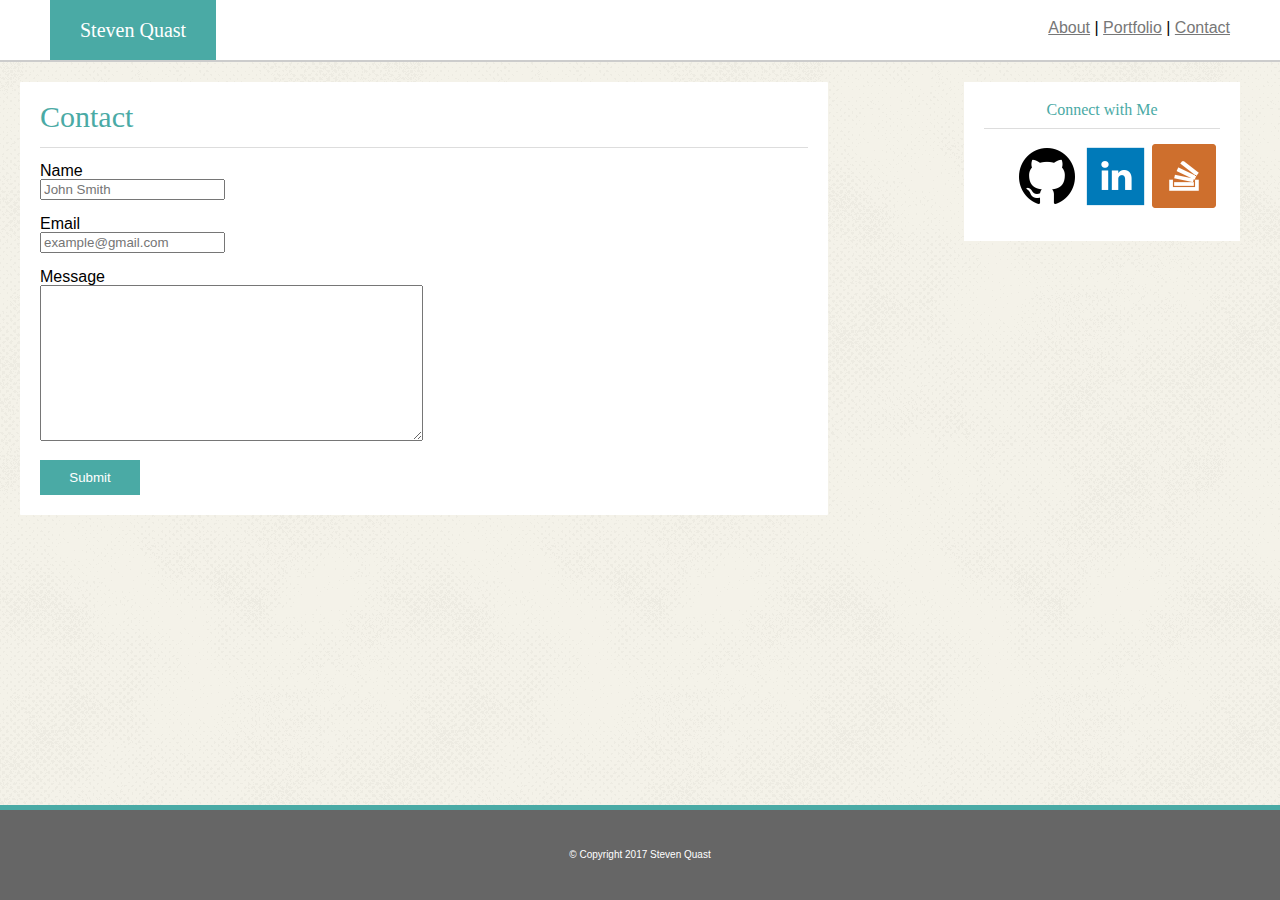
<file: contact.html>
<!DOCTYPE html>
<html>
<head>
	<meta charset="utf-8">
	<title>Contact Page</title>
	<link rel="stylesheet" type="text/css" href="assets/css/reset.css">
	<link rel="stylesheet" type="text/css" href="assets/css/style.css">
</head>
<body>
	<header id="header">
		<h1 class="headerName"><b>Steven Quast</b></h1>
		<nav class="textLinks"><a href="index.html">About</a>  |  <a href="portfolio.html">Portfolio</a>  |  <a href="contact.html">Contact</a></nav>
	</header>

	<!-- Contact Form section -->
	<section id="Content">
		<h2 id="contentHeader"><b>Contact</b></h2>
		
		<div>
			<form action="mailto:smquast@gmail.com" method="post" enctype="text/plain">
				Name<br>
				<input type="text" name="name" placeholder="John Smith">
				<br><br>
				Email<br>
				<input type="text" name="email" placeholder="example@gmail.com">
				<br><br>
				Message<br>
				<textarea name="message" rows="10" cols="45"></textarea>
				<br><br>
				<input class="button" type="submit" value="Submit">
			</form>
		</div>
	</section>

	<!--External links section-->
	<section id="externalLinks">
		<h2 id="externalLinksHeader"><b>Connect with Me</b>
		</h2>
		<div id="externalLinksBody">
			<a href="https://github.com/stevenqu248"><img src="assets/images/github.png" alt="Github"></a>
			<a href="https://www.linkedin.com/in/steven-quast-71410aa7/"><img src="assets/images/linkedin.png" alt="Linkedin"></a>
			<a href="http://stackoverflow.com/users/7584199/galgano"><img src="assets/images/stackoverflow.png" alt="Stackoverflow"></a>
		</div>
	</section>

	<footer id="footer">
		&copy; Copyright 2017 Steven Quast
	</footer>
</body>
</html>
</file>
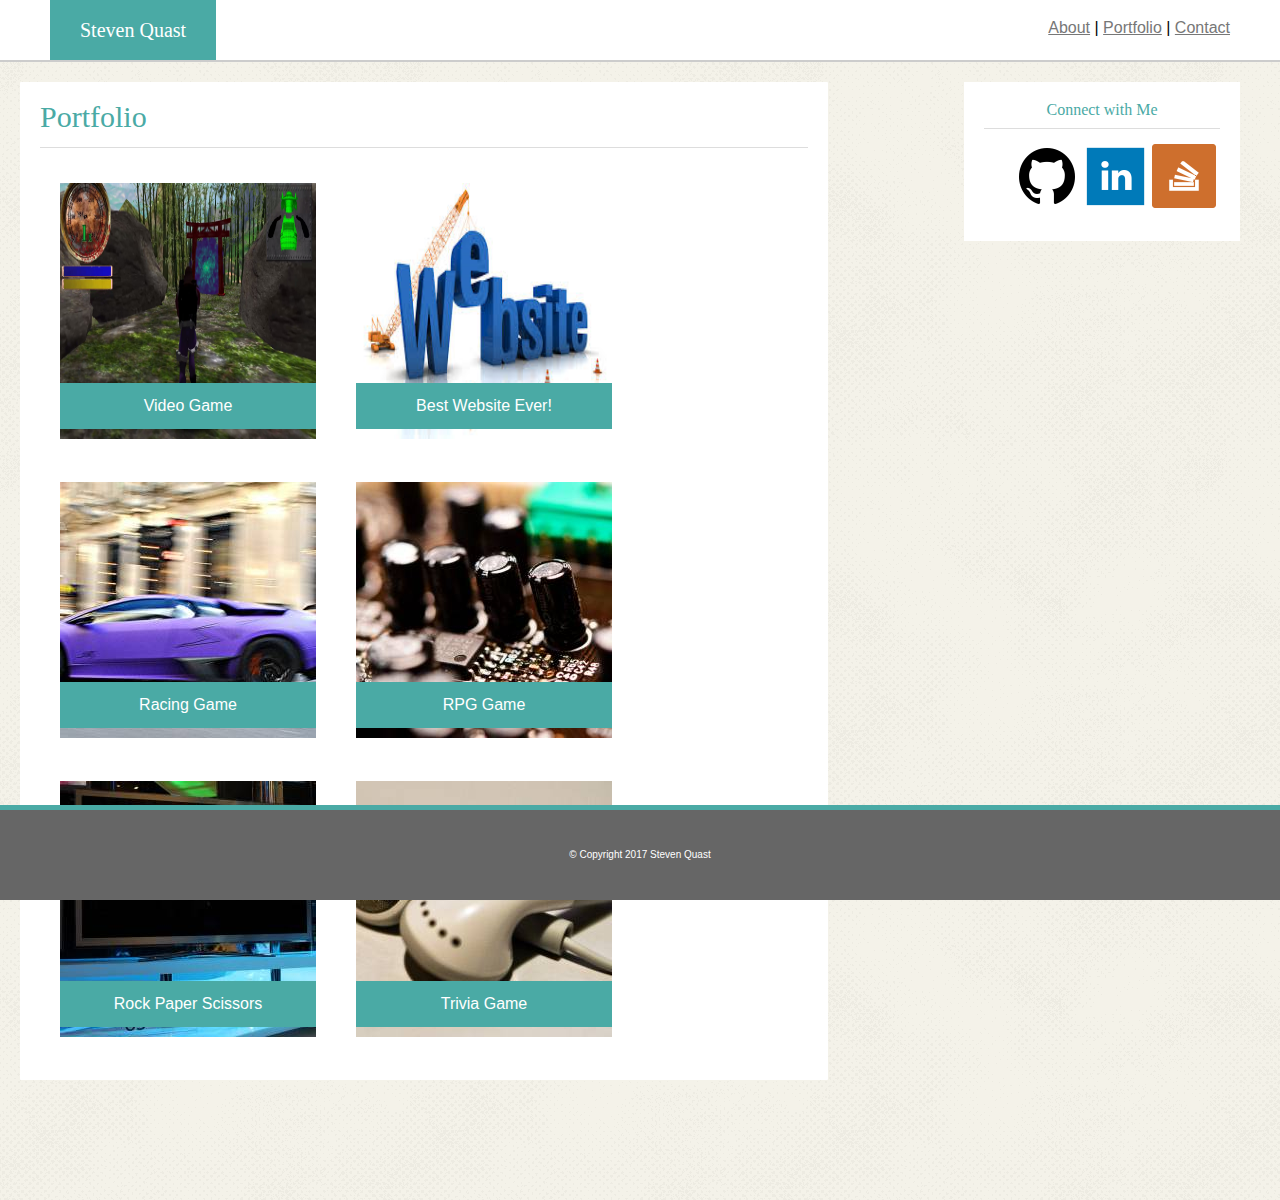
<file: portfolio.html>
<!DOCTYPE html>
<html>
<head>
	<meta charset="utf-8">
	<title>Portfolio Page</title>
	<link rel="stylesheet" type="text/css" href="assets/css/reset.css">
	<link rel="stylesheet" type="text/css" href="assets/css/style.css">
</head>
<body>
	<header id="header">
		<h1 class="headerName"><b>Steven Quast</b></h1>
		<nav class="textLinks"><a href="index.html">About</a>  |  <a href="portfolio.html">Portfolio</a>  |  <a href="contact.html">Contact</a></nav>
	</header>

	<!-- Portfolio section -->
	<section id="Content">
		<h2 id="contentHeader"><b>Portfolio</b></h2>

		<div class="portfolioItem">
			<a  href="http://gameproject.fullsail.com/gpgames/index.php/2016/05/samurai-machina/" target="_blank"><img src="assets/images/GameImage.jpg" alt="Samurai Machina" width="256" height="256"></a>
			
			<a class="itemBanner" href="http://gameproject.fullsail.com/gpgames/index.php/2016/05/samurai-machina/" target="_blank">Video Game</a>
		</div>

		<div class="portfolioItem">
			<a href="index.html"><img src="assets/images/website.png" alt="Best Website Ever!" width="256" height="256"></a>
			<a class="itemBanner" href="index.html" target="_blank">Best Website Ever!</a>
		</div>

		<div class="portfolioItem">
			<a href="#"><img src="assets/images/placeholder1.jpg" alt="Racing Game" width="256" height="256"></a>
			<a class="itemBanner" href="#">Racing Game</a>
		</div>

		<div class="portfolioItem">
			<a href="#"><img src="assets/images/placeholder2.jpg" alt="RPG Game" width="256" height="256"></a>
			<a class="itemBanner" href="#">RPG Game</a>
		</div>

		<div class="portfolioItem">
			<a href="#"><img src="assets/images/placeholder3.jpg" alt="Rock Paper Scissors" width="256" height="256"></a>
			<a class="itemBanner" href="#">Rock Paper Scissors</a>
		</div>

		<div class="portfolioItem">
			<a href="#"><img src="assets/images/placeholder4.jpg" alt="Trivia Game" width="256" height="256"></a>
			<a class="itemBanner" href="#">Trivia Game</a>
		</div>
	</section>

	<!-- External links section -->
	<section id="externalLinks">
		<h2 id="externalLinksHeader"><b>Connect with Me</b>
		</h2>
		<div id="externalLinksBody">
			<a href="https://github.com/stevenqu248"><img src="assets/images/github.png" alt="Github"></a>
			<a href="https://www.linkedin.com/in/steven-quast-71410aa7/"><img src="assets/images/linkedin.png" alt="Linkedin"></a>
			<a href="http://stackoverflow.com/users/7584199/galgano"><img src="assets/images/stackoverflow.png" alt="Stackoverflow"></a>
		</div>
	</section>

	<footer id="footer">
		&copy; Copyright 2017 Steven Quast
	</footer>
</body>
</html>
</file>
<file: assets/css/style.css>
body
{
	background-image: url("../images/halftone.png");
	overflow: auto;
}

body::after
{
	clear: both;
}

input
{
	color: #777777;
	font-family: 'Arial', 'Helvetica Neue', Helvetica, sans-serif;
}

a:link, a:visited, a:hover, a:active
{
	color: #777777;
	font-family: 'Arial', 'Helvetica Neue', Helvetica, sans-serif;
}

a.itemBanner
{
	color: white;
	text-decoration: none;
	font-family: 'Arial', 'Helvetica Neue', Helvetica, sans-serif;
}

.textLinks
{
	float: right;
	margin-top: 20px;
	margin-right: 50px;
	font-family: 'Arial', 'Helvetica Neue', Helvetica, sans-serif;
}

.button
{
	background-color: #4aaaa5;
	width: 100px;
	padding-top: 10px;
	padding-bottom: 10px;
	border: none;
	color: white;
	font-family: 'Arial', 'Helvetica Neue', Helvetica, sans-serif;
}

.headerName
{
	float: left;
	background-color: #4aaaa5;
	color: #ffffff;
	padding-bottom: 20px;
	padding-top: 20px;
	padding-left: 30px;
	padding-right: 30px;
	margin-left: 50px;
	font-size: 20px;
	font-family: 'Georgia', Times, 'Times New Roman', serif;
}

.portfolioItem
{
	float: left;
	margin: 20px;
	font-family: 'Arial', 'Helvetica Neue', Helvetica, sans-serif;
}

.itemBanner
{
	text-align: center;
	color: white;
	background-color: #4aaaa5;
	padding-bottom: 15px;
	padding-top: 15px;
	width: 256px;
	margin-left: -256px;
	margin-top: 200px;
	position: absolute;
	font-family: 'Arial', 'Helvetica Neue', Helvetica, sans-serif;
}


#contentHeader
{
	color: #4aaaa5;
	padding-bottom: 15px;
	margin-bottom: 15px;
	border-color: #dddddd;
	border-style: solid;
	border-bottom-width: 1px;
	border-left-width: 0px;
	border-right-width: 0px;
	border-top-width: 0px;
	font-size: 30px;
	font-family: 'Georgia', Times, 'Times New Roman', serif;
}

#Content
{
	width: 60%;
	float: left;
	background-color: white;
	border-radius: 1px;
	border-color: #dddddd;
	padding-top: 20px;
	padding-right: 20px;
	padding-left: 20px;
	padding-bottom: 20px;
	margin-top: 20px;
	margin-left: 20px;
	margin-bottom: 120px;
	font-family: 'Arial', 'Helvetica Neue', Helvetica, sans-serif;
}

#externalLinks
{
	width: 20%;
	float: right;
	background-color: white;
	padding-top: 20px;
	padding-right: 20px;
	margin-top: 20px;
	margin-right: 40px;
	margin-bottom: 500px;
	font-family: 'Arial', 'Helvetica Neue', Helvetica, sans-serif;
}

#externalLinksHeader
{
	text-align: center;
	color: #4aaaa5;
	margin-left: 20px;
	padding-bottom: 10px;
	padding-left: 0px;
	padding-right: 0px;
	border-color: #dddddd;
	border-style: solid;
	border-bottom-width: 1px;
	border-left-width: 0px;
	border-right-width: 0px;
	border-top-width: 0px;
	font-family: 'Georgia', Times, 'Times New Roman', serif;
}

#externalLinksBody
{
	padding-top: 15px;
	padding-bottom: 30px;
	padding-left: 20%;
	font-family: 'Arial', 'Helvetica Neue', Helvetica, sans-serif;
}

#header
{
	width: 100%;
	background-color: white;
	border-bottom-style: solid;
	border-bottom-width: 2px;
	border-bottom-color: #cccccc;
	overflow: auto;
	font-family: 'Georgia', Times, 'Times New Roman', serif;
}

#footer
{
	position: fixed;
	bottom: 0px;
	left: 0px;
	width: 100%;
	border-top-style: solid;
	border-top-width: 5px;
	border-top-color: #4aaaa5;
	background-color: #666666;
	color: white;
	padding-top: 40px;
	padding-bottom: 40px;
	font-size: 10px;
	text-align: center;
	font-family: 'Arial', 'Helvetica Neue', Helvetica, sans-serif;
}
</file>
